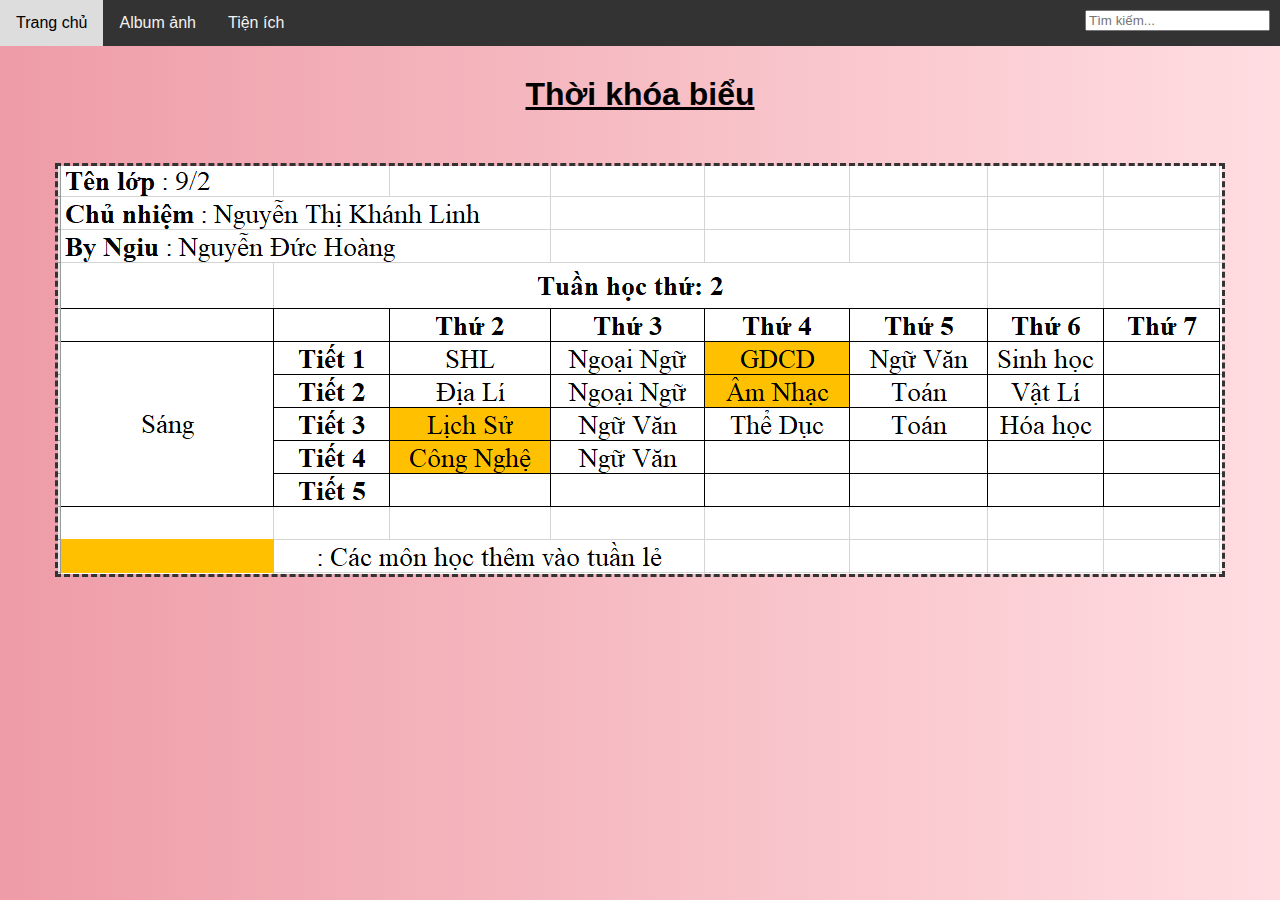
<file: tienich.html>
<!DOCTYPE html>
<html lang="en">
<head>
    <meta charset="UTF-8">
    <meta http-equiv="X-UA-Compatible" content="IE=edge">
    <meta name="viewport" content="width=device-width, initial-scale=1.0">
    <title>Document</title>
    <link rel="stylesheet" href="tienich.css"/>
</head>
<body>
    <div class="topnav">
        <a href="index.html">Trang chủ</a>
        <a href="babyxinh.html">Album ảnh</a>
        <a href="tienich.html">Tiện ích</a>
        <input type="text" placeholder="Tìm kiếm..." style="float:right; margin-top:10px;margin-right:10px"/>
      </div>
      <div class="content">
        <h1 class="top_content">Thời khóa biểu</h1>
        <img src="img/tkb.png" alt="#" class="tkb_img"/>
        
      </div>
      
    
</body>
</html>
</file>
<file: tienich.css>
*{
  
    margin:0;
    font-family: Arial, Helvetica, sans-serif;
  }
  
  a{
    text-decoration: none;
  }
  body{
    background-image: linear-gradient(to right, #ee9ca7, #ffdde1);
  }
  .topnav {
      overflow: hidden;
      background-color: #333;
    }
  .topnav a {
      float: left;
      display: block;
      color: #f2f2f2;
      text-align: center;
      padding: 14px 16px;
      text-decoration: none;
    }
    
    .topnav a:hover {
      background-color: #ddd;
      color: black;
    }
    h1{
      text-align: center;
      text-decoration: underline;
      padding : 30px 0 50px 0;
      
    }
    .tkb_img{
      border: 3px dashed #333;
      display: block;
      margin-left: auto;
      margin-right: auto;
      
    }
</file>
